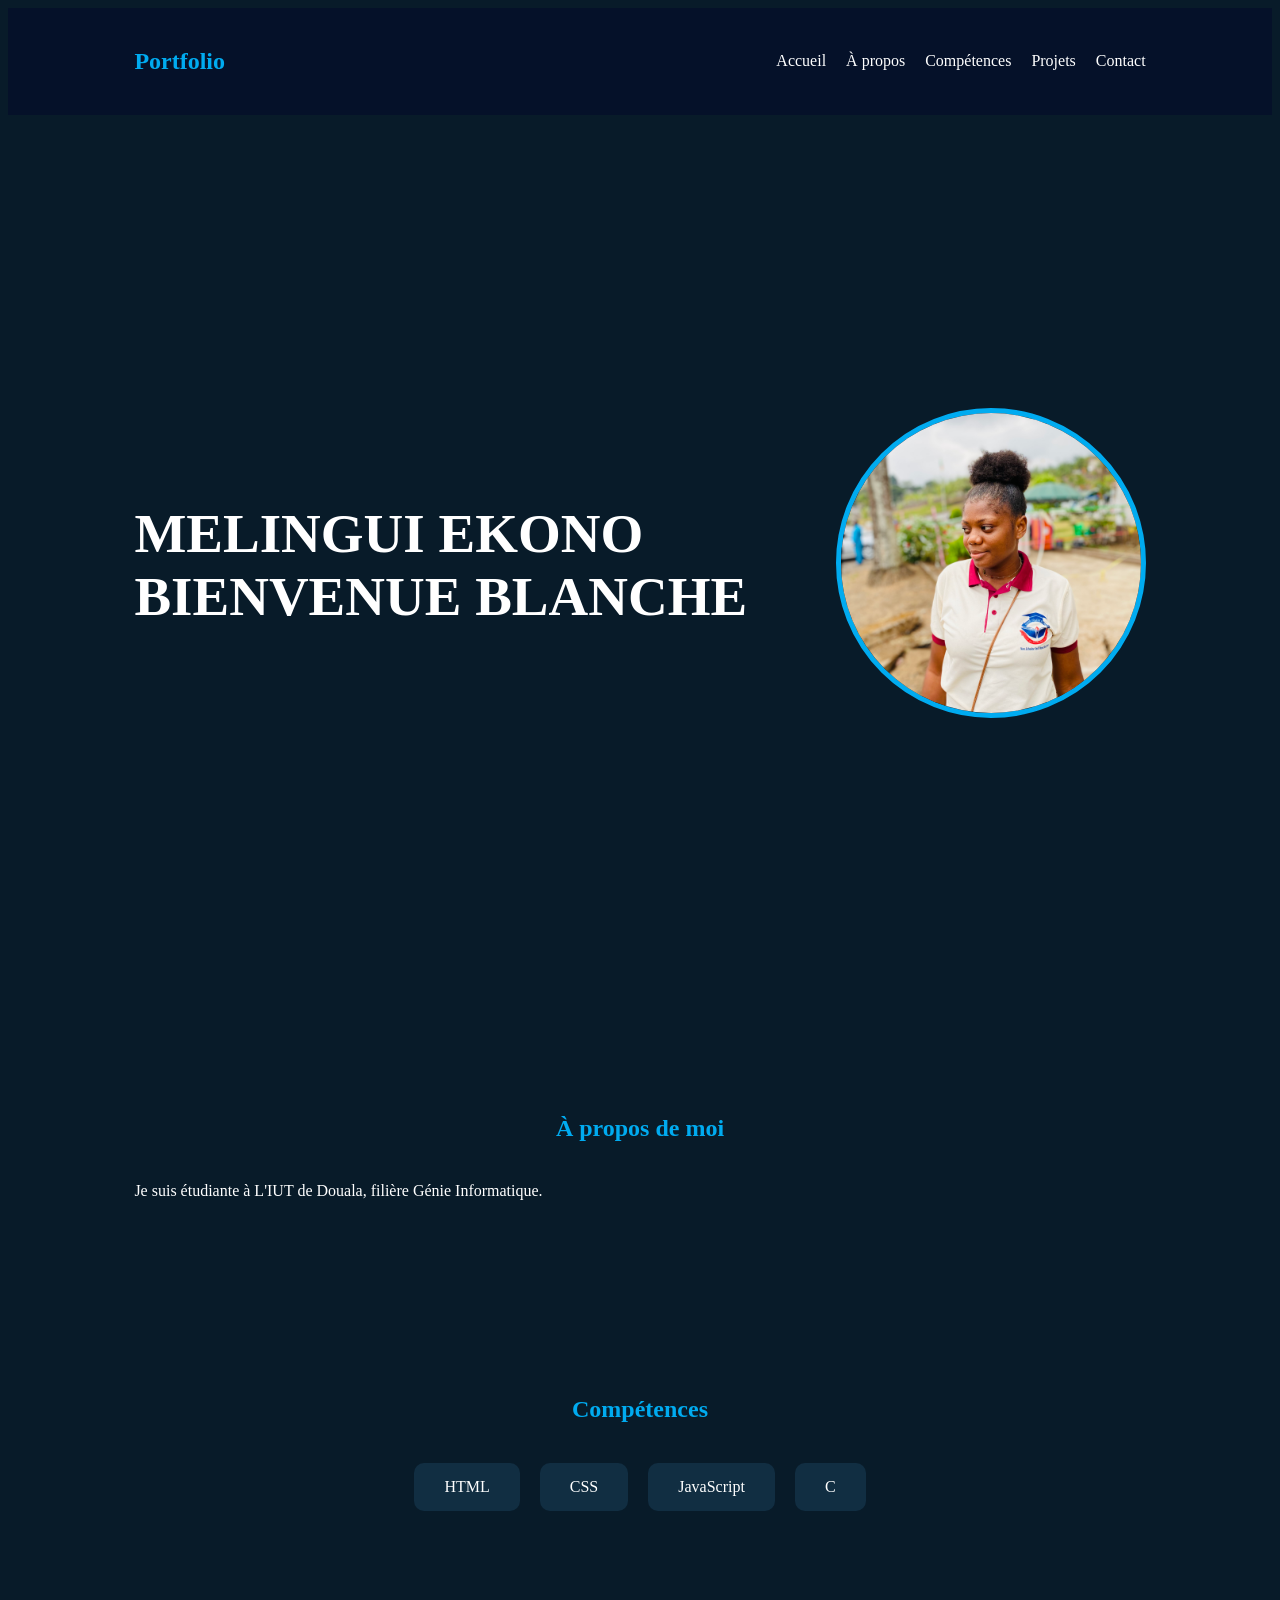
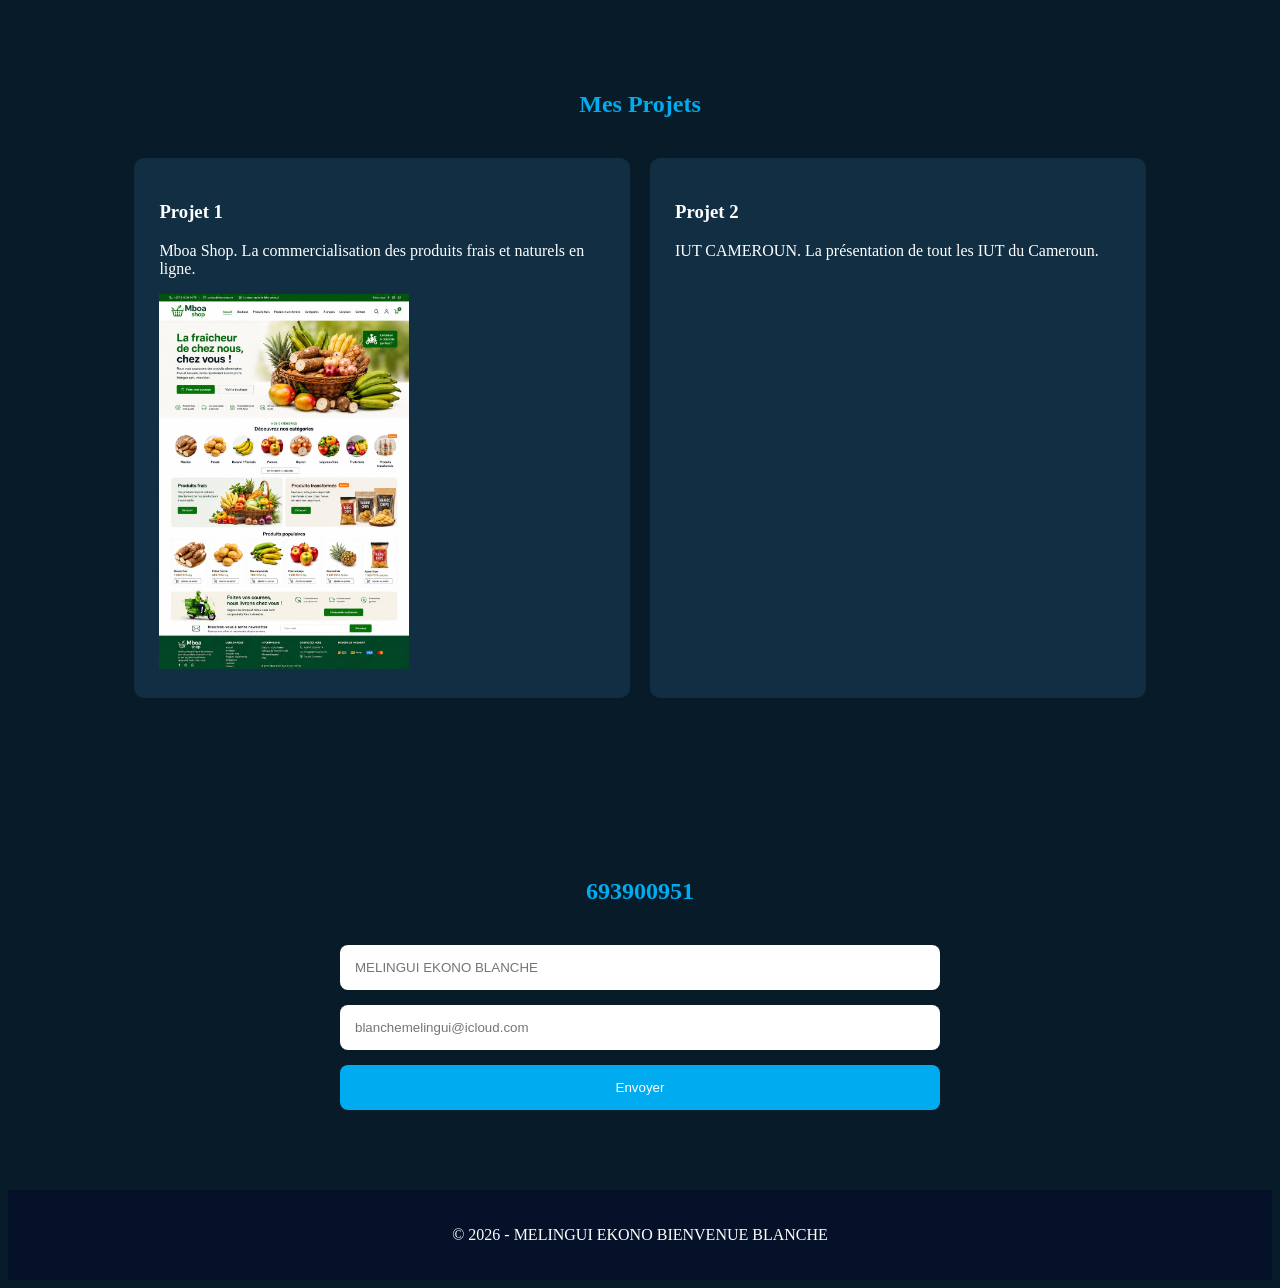
<file: index.html>
<!DOCTYPE html>
<html lang="fr">
<head>
    <meta charset="UTF-8">
    <meta name="viewport" content="width=device-width, initial-scale=1.0">
    <title>Mon Portfolio</title>
    <link rel="stylesheet" href="OPEN.CSS">
</head>
<body>

    <header>
        <nav>
            <h2 class="logo">Portfolio</h2>
            <ul>
                <li><a href="#accueil">Accueil</a></li>
                <li><a href="#apropos">À propos</a></li>
                <li><a href="#competences">Compétences</a></li>
                <li><a href="#projets">Projets</a></li>
                <li><a href="#contact">Contact</a></li>
            </ul>
        </nav>
    </header>

    <section id="accueil" class="hero">
        <div class="hero-text">
            <h1>MELINGUI EKONO BIENVENUE BLANCHE</h1>
        </div>

        <div class="hero-image">
            <img src="IMG_0039.JPG" alt="Photo de profil Blanche" width="250" style="border-radius: 50%;">
        </div>
    </section>

    <section id="apropos">
        <h2>À propos de moi</h2>
        <p>
        Je suis étudiante à L'IUT de Douala, filière Génie Informatique.
        </p>
    </section>

    <section id="competences">
        <h2>Compétences</h2>

        <div class="skills">
            <div class="skill">HTML</div>
            <div class="skill">CSS</div>
            <div class="skill">JavaScript</div>
            <div class="skill">C</div>
        </div>
    </section>

    <section id="projets">
        <h2>Mes Projets</h2>

        <div class="cards">
            <div class="card">
                <h3>Projet 1</h3>
                <p>Mboa Shop. La commercialisation des produits frais et naturels en ligne. </p>
                <img src="IMG_2026.jpeg" alt="maquette Mboa Shop" width="250">
            </div>

            <div class="card">
                <h3>Projet 2</h3>
                <p>IUT CAMEROUN. La présentation de tout les IUT du Cameroun.</p>
            </div>
        </div>
    </section>

    <section id="contact">
        <h2>693900951</h2>

        <form>
            <input type="text" placeholder="MELINGUI EKONO BLANCHE">
            <input type="email" placeholder="blanchemelingui@icloud.com">
            <button type="submit">Envoyer</button>
        </form>
    </section>

    <footer>
        <p>© 2026 - MELINGUI EKONO BIENVENUE BLANCHE</p>
    </footer>

</body>
</html>
</file>
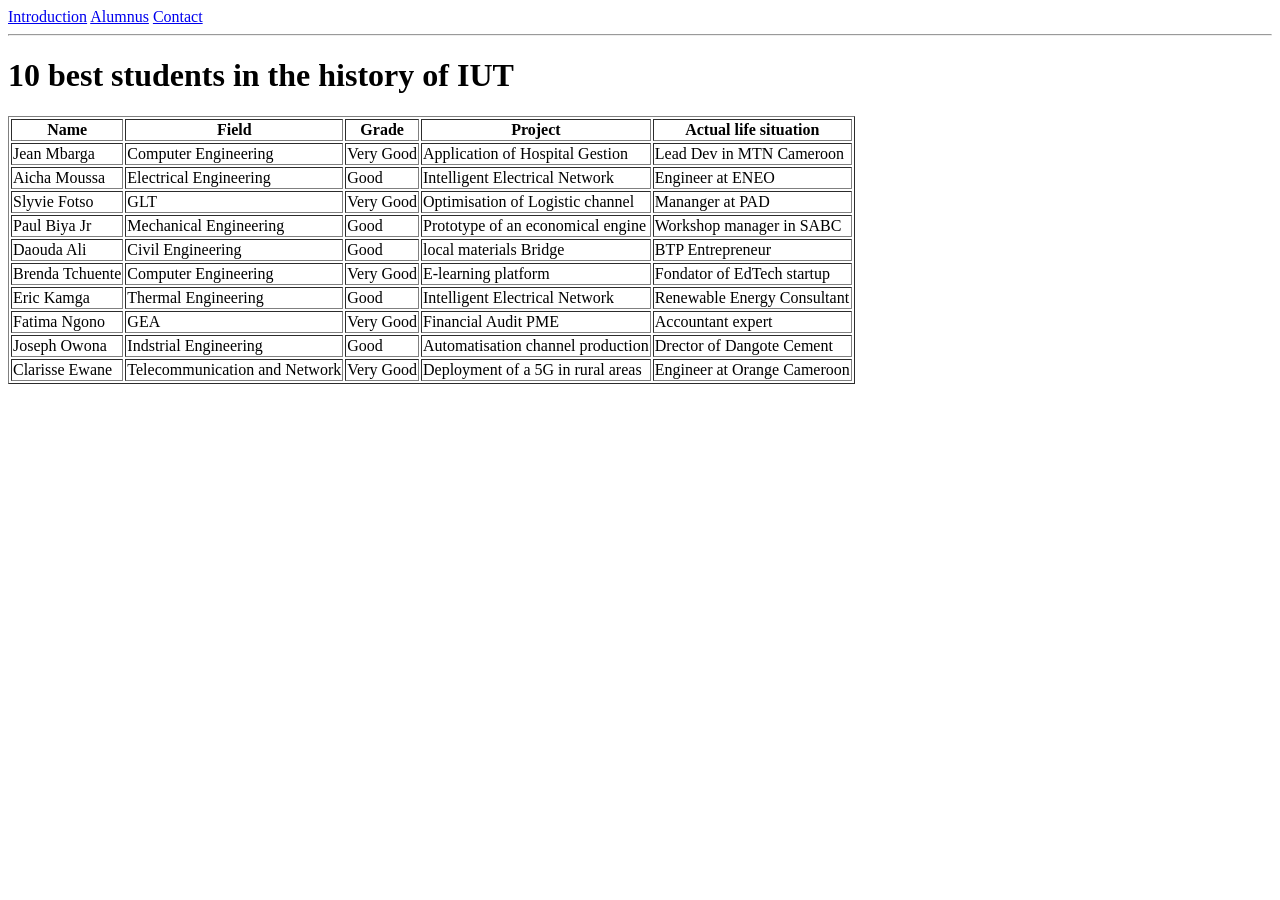
<file: alumnus.html>
<!DOCTYPE html>
<html lang="en">
  <head>
	<title>IUT CAMEROON-Introduction</title>
  </head>
  <body>
    <nav>
      <a href="index.html">Introduction</a>
      <a href="alumnus.html">Alumnus</a>
      <a href="Contact.html">Contact</a>
      <hr>
    </nav>
    
    <h1>10 best students in the history of IUT</h1>

    <table border="1">
        <tr>
            <th>Name</th>
            <th>Field</th>
            <th>Grade</th>
            <th>Project</th>
            <th>Actual life situation</th>   
         </tr>
         <tr>
             <td>Jean Mbarga</td>
             <td>Computer Engineering</td>
             <td>Very Good</td>
             <td>Application of Hospital Gestion</td>
             <td>Lead Dev in MTN Cameroon</td>
         </tr>



         <tr>
             <td>Aicha Moussa</td>
             <td>Electrical Engineering</td>
             <td>Good</td>
             <td>Intelligent Electrical Network</td>
             <td>Engineer at ENEO</td>
         </tr>


         <tr>
             <td>Slyvie Fotso</td>
             <td>GLT</td>
             <td>Very Good</td>
             <td>Optimisation of Logistic channel</td>
             <td>Mananger at PAD</td>
         </tr>


         <tr>
             <td>Paul Biya Jr</td>
             <td>Mechanical Engineering</td>
             <td>Good</td>
             <td>Prototype of an economical engine</td>
             <td>Workshop manager in SABC</td>
         </tr>


<tr>
             <td>Daouda Ali</td>
             <td>Civil Engineering</td>
             <td>Good</td>
             <td>local materials Bridge</td>
             <td>BTP Entrepreneur</td>
         </tr>


         <tr>
             <td>Brenda Tchuente</td>
             <td>Computer Engineering</td>
             <td>Very Good</td>
             <td>E-learning platform</td>
             <td>Fondator of EdTech startup</td>
         </tr>

         <tr>
             <td>Eric Kamga</td>
             <td>Thermal Engineering</td>
             <td>Good</td>
             <td>Intelligent Electrical Network</td>
             <td>Renewable Energy Consultant</td>
         </tr>


         <tr>
             <td>Fatima Ngono</td>
             <td>GEA</td>
             <td>Very Good</td>
             <td>Financial Audit PME</td>
             <td>Accountant expert</td>
         </tr>

         <tr>
             <td>Joseph Owona</td>
             <td>Indstrial Engineering</td>
             <td>Good</td>
             <td>Automatisation channel production</td>
             <td>Drector of Dangote Cement</td>
         </tr>

         <tr>
             <td>Clarisse Ewane</td>
             <td>Telecommunication and Network</td>
             <td>Very Good</td>
             <td>Deployment of a 5G in rural areas</td>
             <td>Engineer at Orange Cameroon</td>
         </tr>
    </table>
  </body>
  </html>
</file>
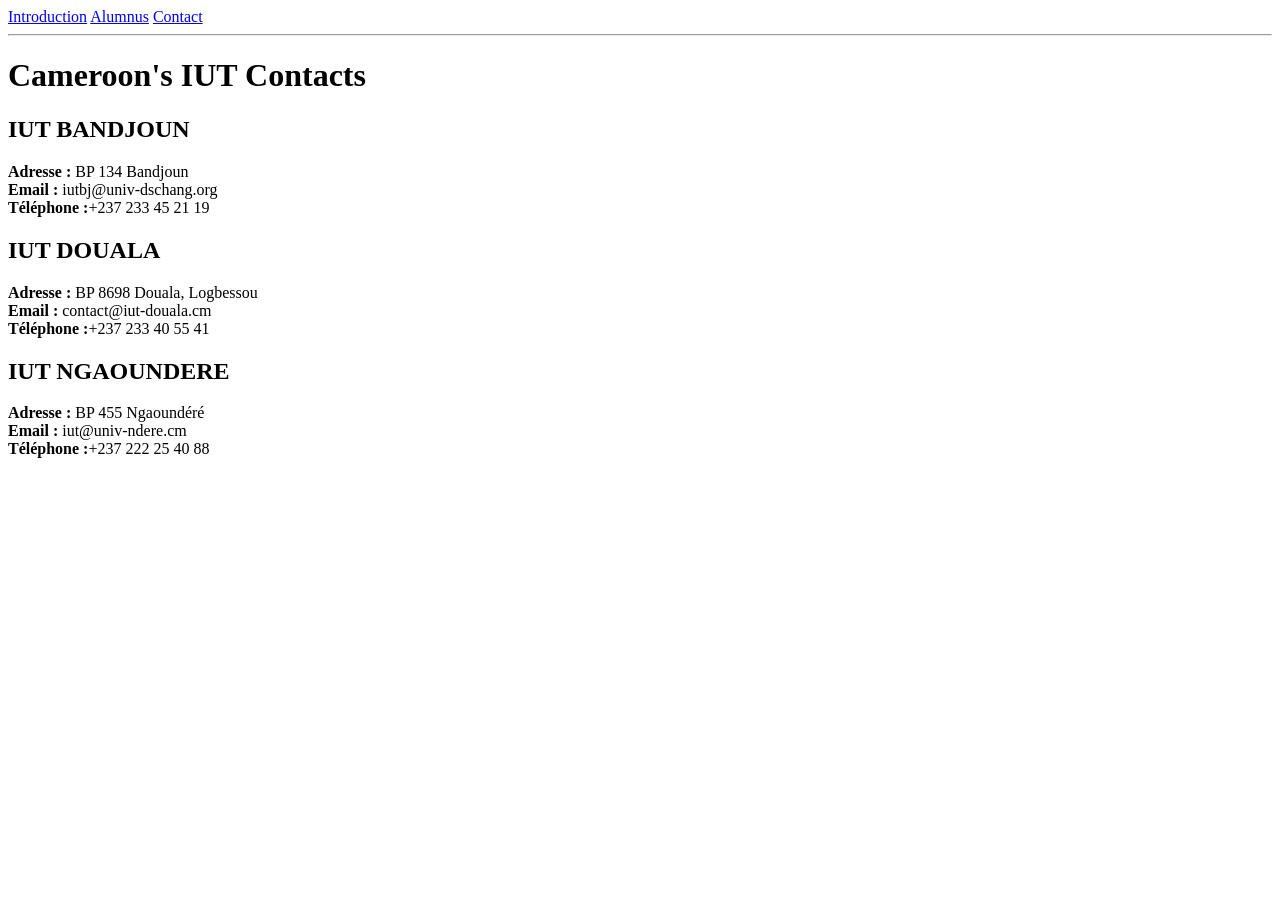
<file: contact.html>
<!DOCTYPE html>
<html lang="en">
  <head>
	<title>IUT CAMEROON-Introduction</title>
  </head>
  <body>
    <nav>
      <a href="index.html">Introduction</a>
      <a href="alumnus.html">Alumnus</a>
      <a href="Contact.html">Contact</a>
      <hr>
    </nav>

    <h1>Cameroon's IUT Contacts</h1>

    <h2>IUT BANDJOUN</h2>
    <p><strong>Adresse :</strong> BP  134 Bandjoun<br>
       <strong>Email :</strong> iutbj@univ-dschang.org<br>
       <strong>Téléphone :</strong>+237 233 45 21 19</p>

    <h2>IUT DOUALA</h2>
    <P><strong>Adresse :</strong> BP  8698 Douala, Logbessou<br>
       <strong>Email :</strong> contact@iut-douala.cm<br>
       <strong>Téléphone :</strong>+237 233 40 55 41</p>   

          <h2>IUT NGAOUNDERE</h2>
    <p><strong>Adresse :</strong> BP  455 Ngaoundéré<br>
       <strong>Email :</strong> iut@univ-ndere.cm<br>
       <strong>Téléphone :</strong>+237 222 25 40 88</p> 
</body>
</html>
</file>
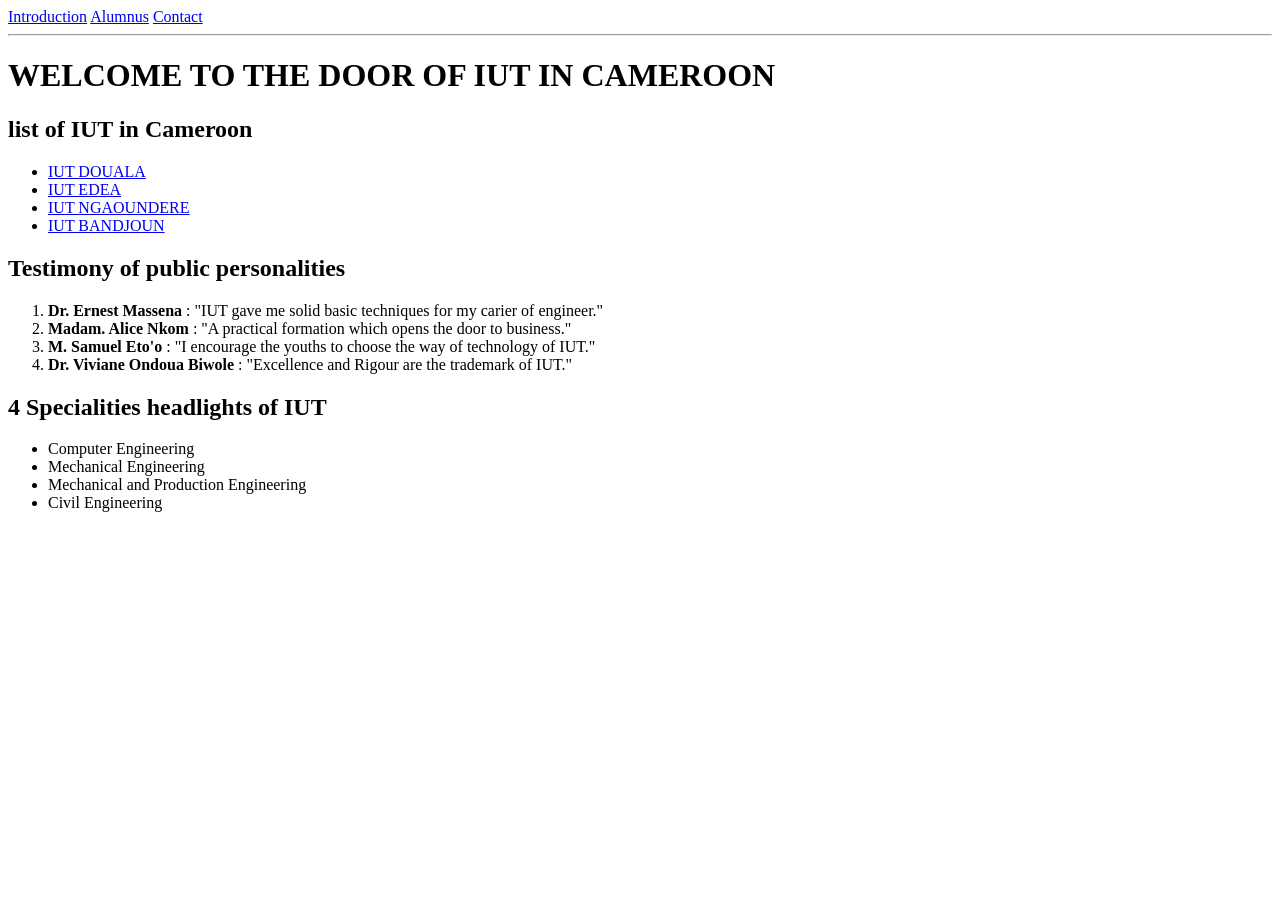
<file: Introduction.html>
<!DOCTYPE html>
<html lang="en">
  <head>
	<title>IUT CAMEROON-Introduction</title>
  </head>
  <body>
    <nav>
      <a href="Introduction.html">Introduction</a>
      <a href="alumnus.html">Alumnus</a>
      <a href="Contact.html">Contact</a>
      <hr>
    </nav>
    <h1>WELCOME TO THE DOOR OF IUT IN CAMEROON</h1>
    <!-- List of IUT -->
    <h2>list of IUT in Cameroon</h2>
    <ul>
   <li><a href="IUT DOUALA.html">IUT DOUALA</a></li>
   <li><a href="IUT EDEA.html">IUT EDEA</a></li>
   <li><a href="IUT NGAOUNDERE.html">IUT NGAOUNDERE</a></li>
   <li><a href="IUT BANDJOUN.html">IUT BANDJOUN</a></li>
   </ul>

   <!-- Testimony -->
   <h2>Testimony of public personalities</h2>
   <ol>
      <li><strong>Dr. Ernest Massena</strong> : "IUT gave me solid basic techniques for my carier of engineer."</li>
      <li><strong>Madam. Alice Nkom</strong> : "A practical formation which opens the door to business."</li>
      <li><strong>M. Samuel Eto'o</strong> : "I encourage the youths to choose the way of technology of IUT."</li>
      <li><strong>Dr. Viviane Ondoua Biwole</strong> : "Excellence and Rigour are the trademark of IUT."</li>
</ol>
<h2>4 Specialities headlights of IUT</h2>
<ul>
      <li>Computer Engineering</li>
      <li>Mechanical Engineering</li>
      <li>Mechanical and Production Engineering</li>
      <li>Civil Engineering</li>
  </ul>   
</body>
</html>
</file>
<file: OPEN.CSS>
{
    margin:0;
    padding:0;
    box-sizing:border-box;
    font-family:Time New Roman, sans-serif;
}

body{
    background:#081b29;
    color:white;
}

header{
    background:#051129;
    padding:20px 10%;
    position:sticky;
    top:0;
}

nav{
    display:flex;
    justify-content:space-between;
    align-items:center;
}

.logo{
    color:#00abf0;
}

nav ul{
    display:flex;
    list-style:none;
}

nav ul li{
    margin-left:20px;
}

nav ul li a{
    color:white;
    text-decoration:none;
    transition:0.3s;
}

nav ul li a:hover{
    color:#00abf0;
}

.hero{
    min-height:100vh;
    display:flex;
    justify-content:space-between;
    align-items:center;
    padding:0 10%;
}

.hero-text h1{
    font-size:55px;
}

.hero-text h3{
    color:#00abf0;
    margin:15px 0;
}

.hero-text p{
    margin-bottom:25px;
}

.btn{
    background:#00abf0;
    color:white;
    padding:12px 25px;
    border-radius:30px;
    text-decoration:none;
}

.hero-image img{
    width:300px;
    height:300px;
    border-radius:50%;
    border:5px solid #00abf0;
    object-fit:cover;
}

section{
    padding:80px 10%;
}

section h2{
    text-align:center;
    margin-bottom:40px;
    color:#00abf0;
}

.skills{
    display:flex;
    flex-wrap:wrap;
    justify-content:center;
    gap:20px;
}

.skill{
    background:#112e42;
    padding:15px 30px;
    border-radius:10px;
}

.cards{
    display:grid;
    grid-template-columns:repeat(auto-fit,minmax(250px,1fr));
    gap:20px;
}

.card{
    background:#112e42;
    padding:25px;
    border-radius:10px;
    transition:0.3s;
}

.card:hover{
    transform:translateY(-10px);
}

form{
    max-width:600px;
    margin:auto;
    display:flex;
    flex-direction:column;
    gap:15px;
}

input,
textarea{
    padding:15px;
    border:none;
    border-radius:8px;
}

button{
    background:#00abf0;
    color:white;
    border:none;
    padding:15px;
    border-radius:8px;
    cursor:pointer;
}

footer{
    text-align:center;
    padding:20px;
    background:#051129;
}
</file>
